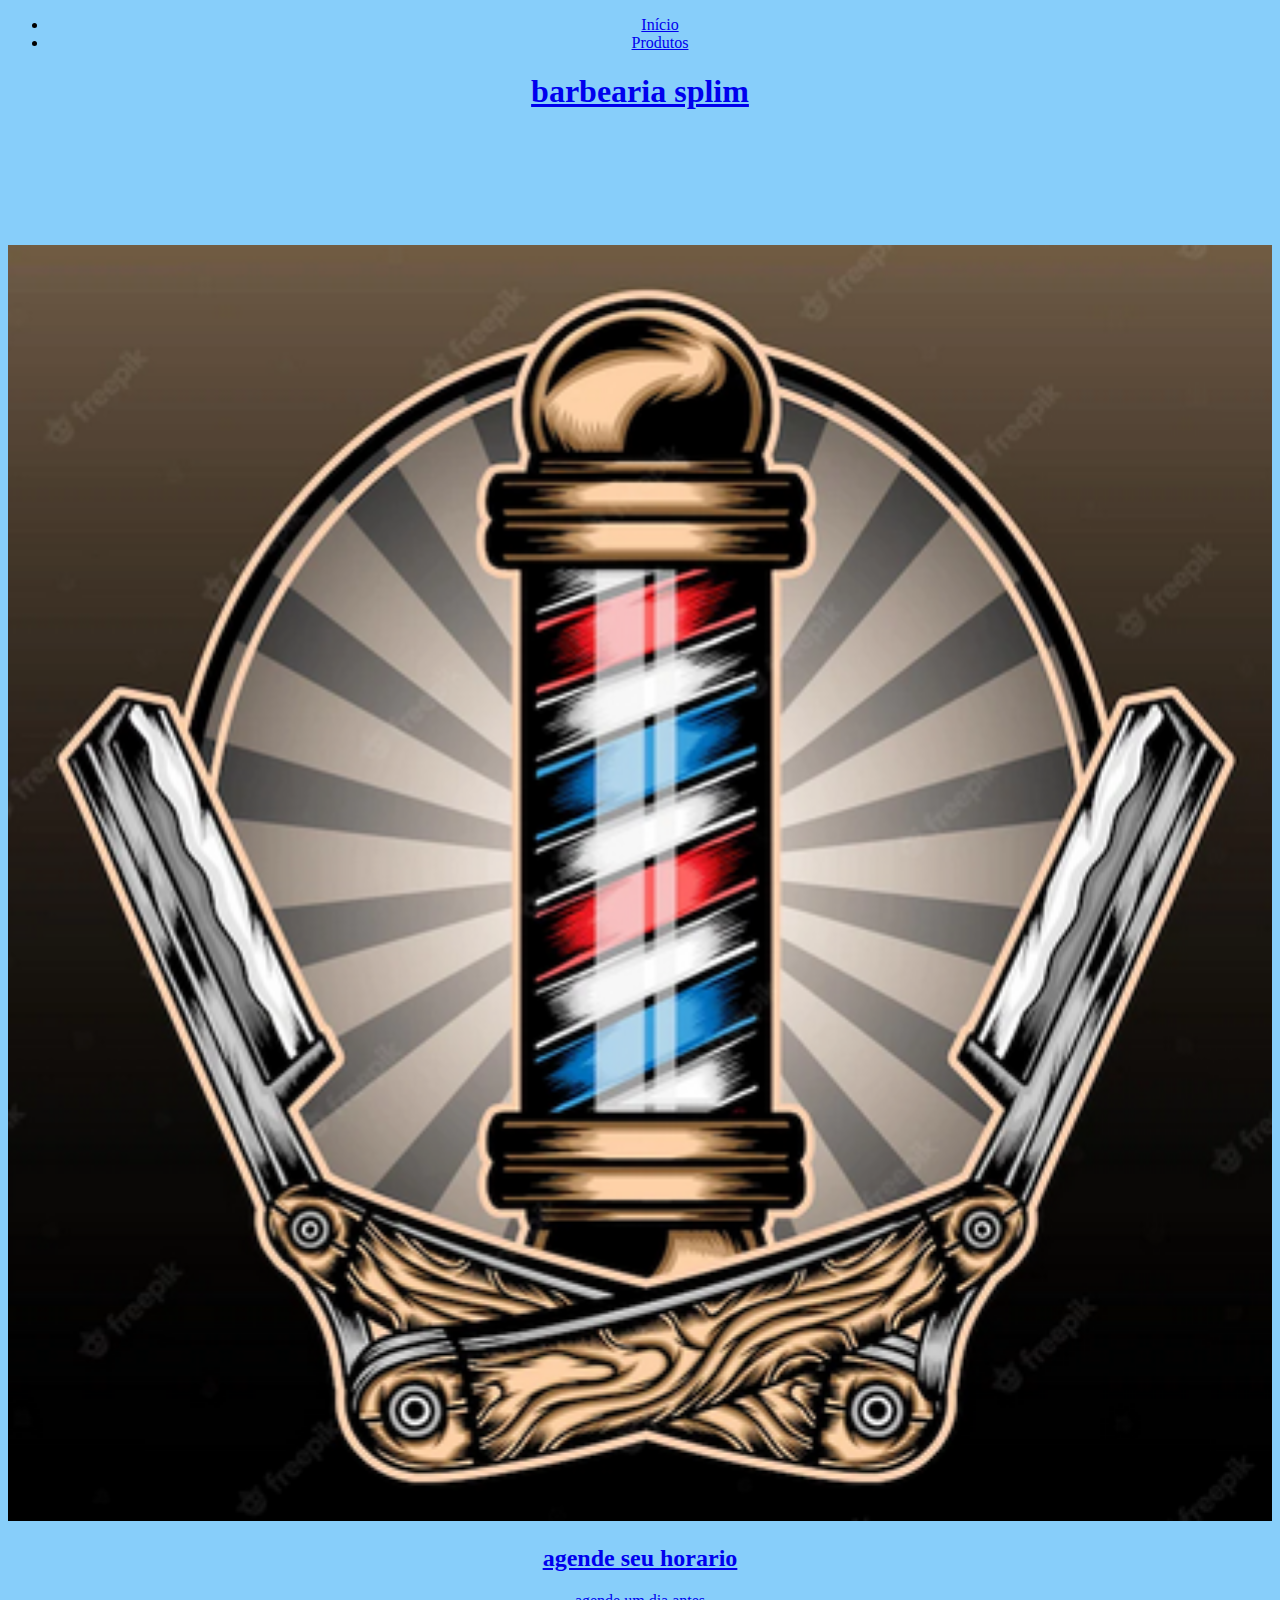
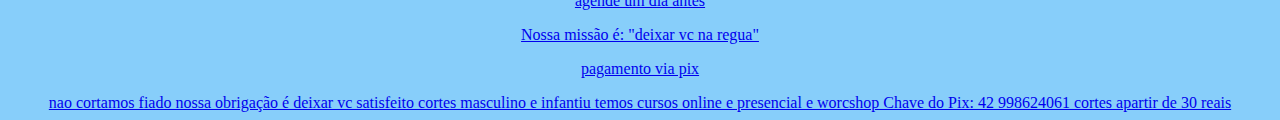
<file: index.html>
<!DOCTYPE html>
<html lang="pt" dir="ltr">
<head>
    <meta charset='utf-8'>
    <barbearia splim>
    <!---
Esse título é o que vai aparecer na aba da página
--->
    <link rel="stylesheet" href="style.css">
  
</head>
 <body>
     <header>
         <ul>
             <li> <a href="index.html"> Início </li>
             <li> <a href="produtos.html"> Produtos </li>
         </ul>
     </header>
    <h1>barbearia splim</h1>
   
  <!---
O tÍTULO h1 É O TÍTULO PRINCIPAL DO SEU SITE 
--->
   
    <img id = "pole"  src="barbeariapole.png">
   
   <!---
Para colocar uma imagem;
-  precisa adicionar ela como arquivo no github,
- criar um identificador para ela id="nomedaimagem"
- usar src para busca da imagem -> src="NOMEDOARQUIVO.JPG"
--->
   
    <h2>agende seu horario</h2>
    
    <p>agende um dia antes  </p>

    <p> Nossa missão é: "deixar vc na regua" </p>

     <p>pagamento via pix </p>
    
 </body> nao cortamos fiado 
</html> nossa obrigação é deixar vc satisfeito 
cortes masculino e infantiu
temos cursos online e presencial e worcshop
Chave do Pix: 42 998624061
cortes apartir de 30 reais
</file>
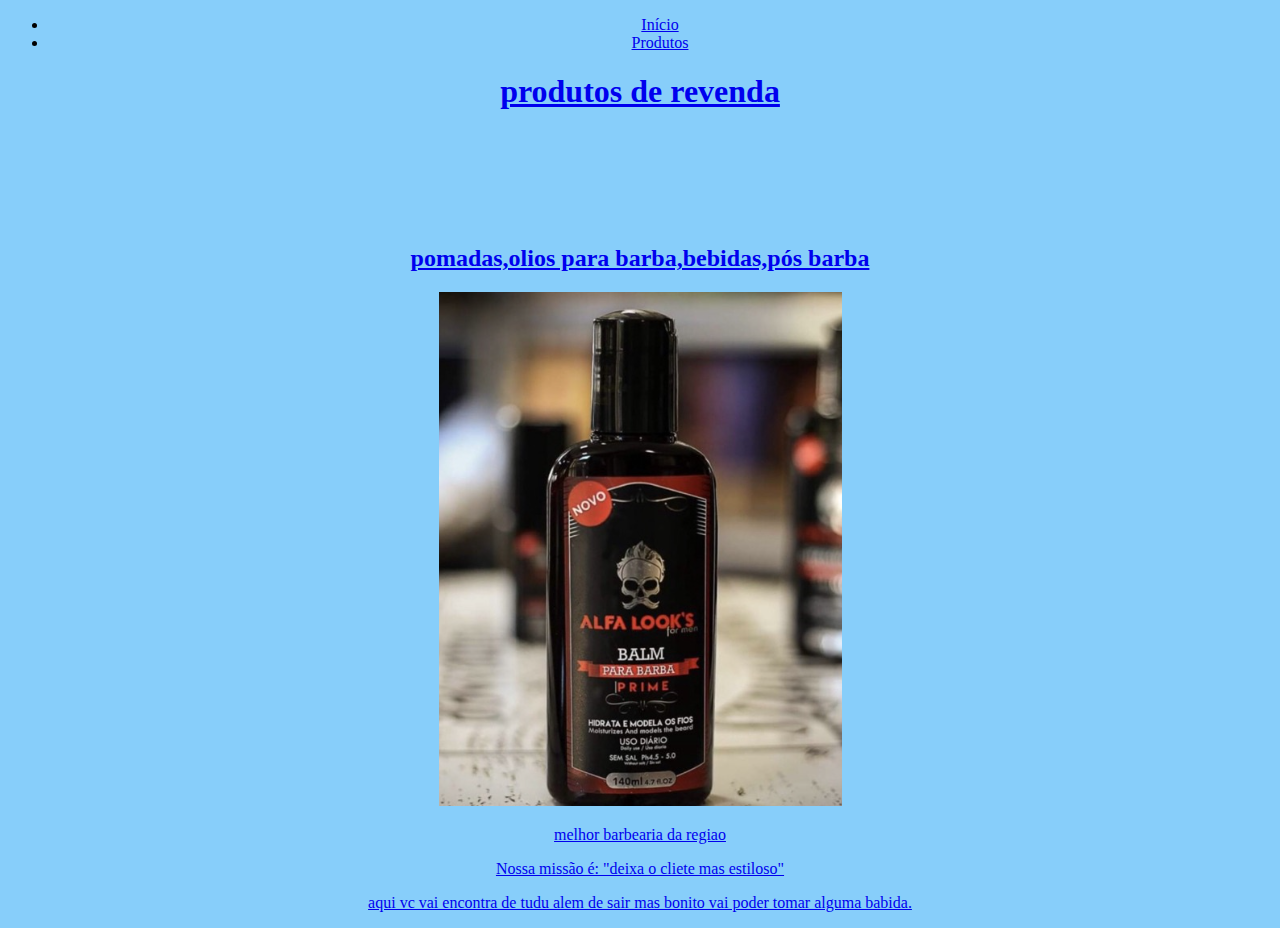
<file: produtos.html>
<!DOCTYPE html>
<html lang="pt" dir="ltr">
<head>
    <meta charset='utf-8'>
    <title>barbearia splim</title>
    <!---
Esse título é o que vai aparecer na aba da página
--->
    <link rel="stylesheet" href="style.css">
  
</head>
 <body>
  <header>
         <nav>
             <ul>
             <li> <a href="index.html"> Início </li>
             <li> <a href="produtos.html"> Produtos </li>
         </ul>
      </nav>
     </header>    
     
     
     
    <h1>produtos de revenda</h1>
   
  <!---
O tÍTULO h1 É O TÍTULO PRINCIPAL DO SEU SITE 
--->
   
   
   
   <!---
Para colocar uma imagem;
-  precisa adicionar ela como arquivo no github,
- criar um identificador para ela id="nomedaimagem"
- usar src para busca da imagem -> src="NOMEDOARQUIVO.JPG"
--->
   
    <h2>pomadas,olios para barba,bebidas,pós barba</h2>
     <img id = "produto"  src="produto1.png">
     
    <p>melhor barbearia da regiao </p>

    <p> Nossa missão é: "deixa o cliete mas estiloso" </p>

     <p>aqui vc vai encontra de tudu alem de sair mas bonito vai poder tomar alguma babida.</p>
    
 </body>
</html>
</file>
<file: style.css>
body{
    text-align:center;
    background-color:lightskyblue;

}
#pole


{
    width: 100%;
  
}

h1{
  height: 150px;
  <!---
define a altura do título principal
--->
    color: #C308A7;
        
  <!---
define a cor do título principal
--->
  background-color:  #EDC100;
 <!---
define a cor de fundo do título principal
--->
  font-size: 80px;
   <!---
define a altura do título principal
--->
  font-style: italic;
 
}
h2{
    Color:   #D02C0F
 <!---
define a cor do segundo título
--->
}
</file>
